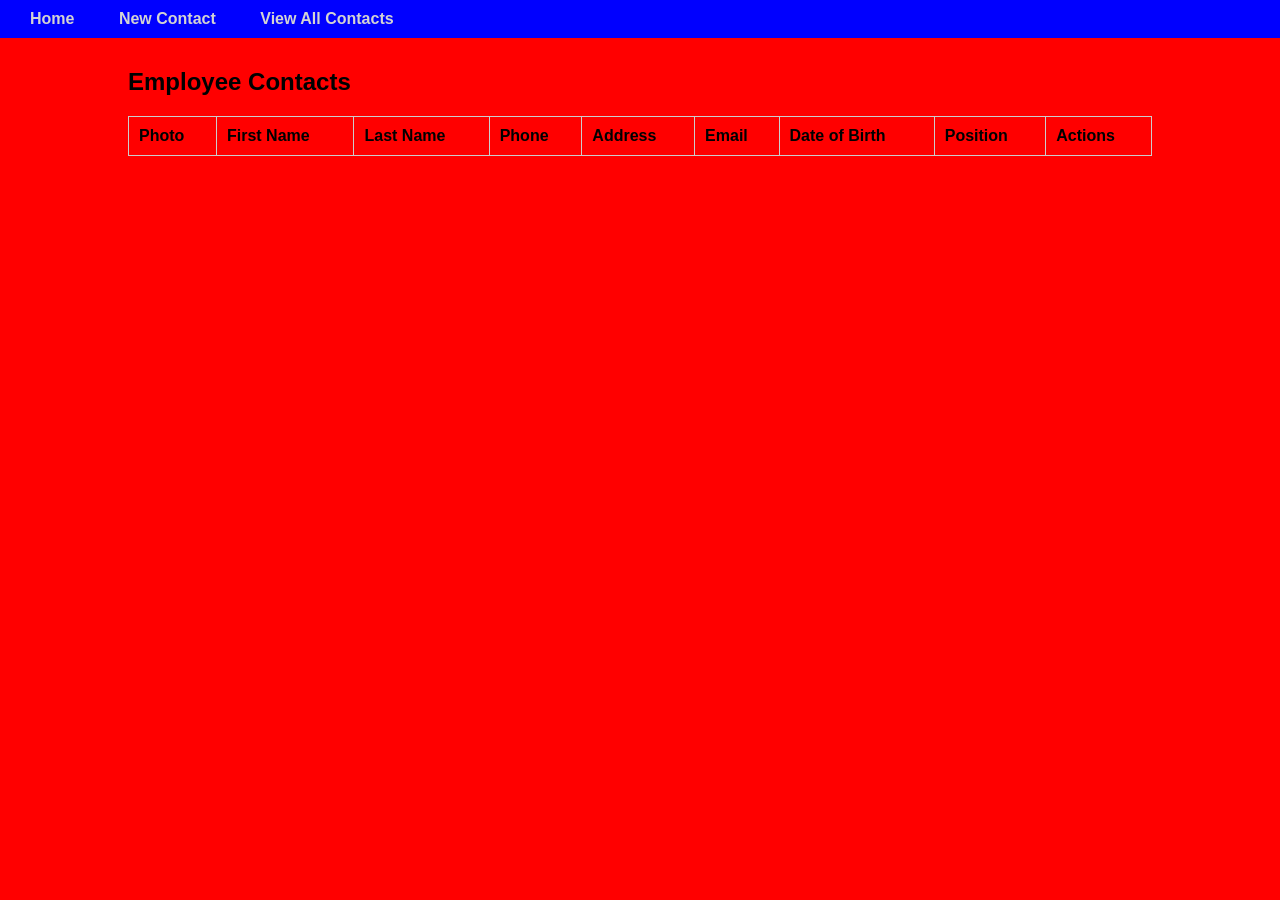
<file: view_contacts.html>
<!DOCTYPE html>
<html>

<head>
    <title>View Contacts</title>
    <link rel="stylesheet" href="styles.css">
</head>

<body>

<nav>
    <a href="index.html">Home</a>
    <a href="new-contact.html">New Contact</a>
    <a href="view-contacts.html">View All Contacts</a>
</nav>

<div class="container">

    <h2>Employee Contacts</h2>

    <table id="employeeTable">
        <tr>
            <th>Photo</th>
            <th>First Name</th>
            <th>Last Name</th>
            <th>Phone</th>
            <th>Address</th>
            <th>Email</th>
            <th>Date of Birth</th>
            <th>Position</th>
            <th>Actions</th>
        </tr>
    </table>

</div>
<script src="main.js"></script>

</body>
</html>
</file>
<file: styles.css>
body{ 
    font-family:Arial;
    margin:0%;
    background-color:red;
}
Nav{
    background-color:blue;
    padding: 10px;
}
nav a{
    color:lightgray;
    margin:20px;
    text-decoration:none;
    font-weight:bold;
}
.container{
    width:80%;
    margin:auto;
    margin-top:30px;
}
form{
    background:red;
    padding:20px;
    border-radius:5px;
}
input{
    width:100%;
    padding:8px;
    margin:10px 0px;
    border:1px solid #ccc;
}
button{
background:black;
color:white;
padding:10px;
border:none;
cursor:pointer;
}

table{
width:100%;
border-collapse:collapse;
background:red;
}

table, th, td{
border:1px solid #ccc;
}

th, td{
padding:10px;
text-align:left;
}
.photo-upload{
    text-align:center;
    margin-bottom:20px;
}

#preview{
    width:120px;
    height:120px;
    border-radius:50%;
    object-fit:cover;
    border:3px solid powderblue;
    display:block;
    margin:0 auto 10px;
}

.upload-btn{
    display:inline-block;
    padding:8px 15px;
    background:black;
    color:white;
    border-radius:5px;
    cursor:pointer;
}

#fileInput{
    display:none;
}

.upload-btn:hover{
    background:black;
}
</file>
